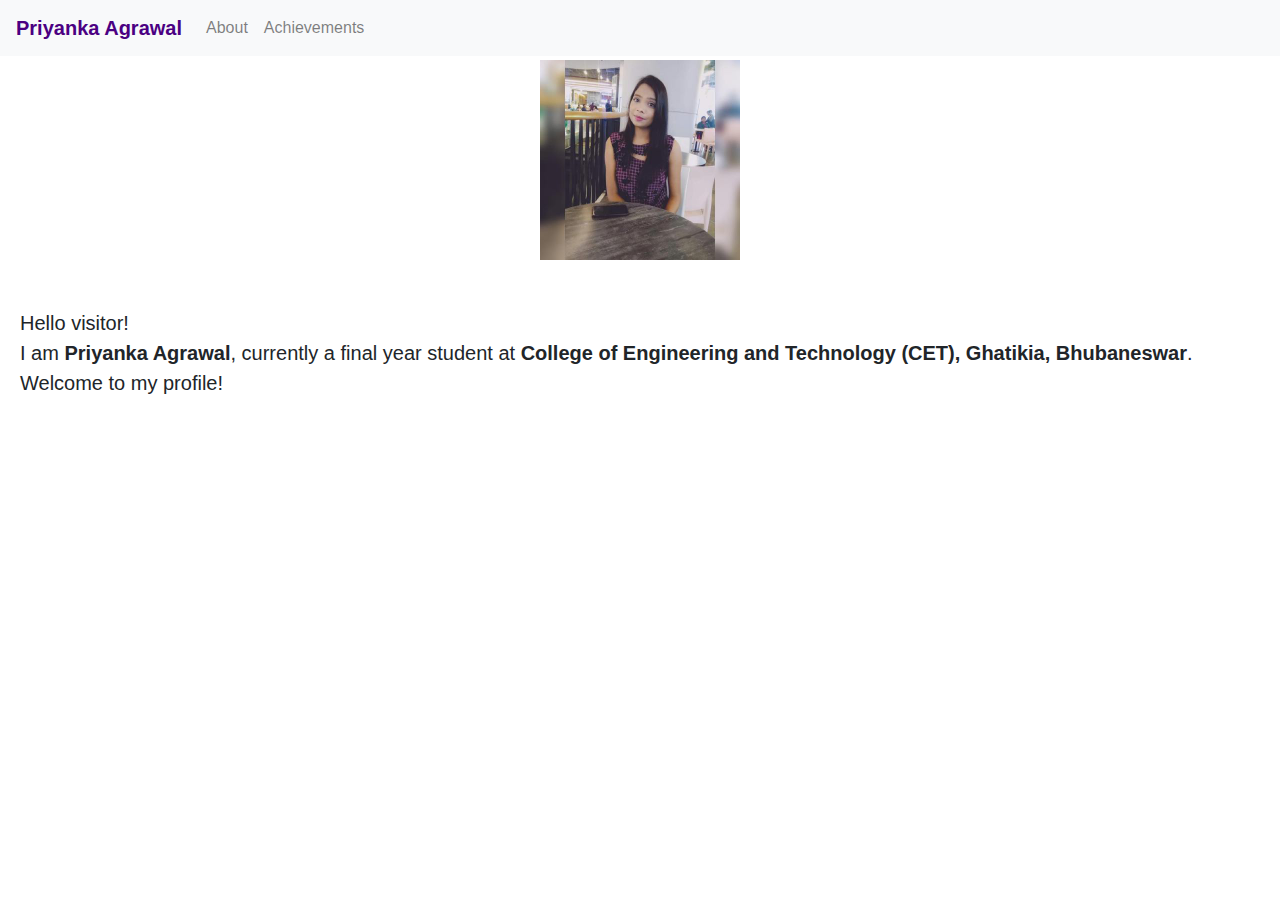
<file: index.html>
<html lang="en">

<head>
    <meta charset="utf-8">
    <meta name="viewport" content="width=device-width, initial-scale=1, minimum-scale=1, maximum-scale=1" />

    <!-- Bootstrap CSS -->
    <link rel="stylesheet" href="https://maxcdn.bootstrapcdn.com/bootstrap/4.0.0/css/bootstrap.min.css" integrity="sha384-Gn5384xqQ1aoWXA+058RXPxPg6fy4IWvTNh0E263XmFcJlSAwiGgFAW/dAiS6JXm" crossorigin="anonymous">

    <link href="./static/css/style.css" rel="stylesheet">
    <link rel="icon" href="./static/images/pa.jpg">

    <title>Priyanka Agrawal</title>
</head>

<body>

    <nav class="navbar navbar-expand-lg fixed-top navbar-light bg-light">
        <a class="navbar-brand" href="/">
            <span style="font-weight: 600; color: indigo;">Priyanka Agrawal</span>
        </a>
        <button class="navbar-toggler" type="button" data-toggle="collapse" data-target="#navbarToggle" aria-controls="navbarToggle" aria-expanded="false" aria-label="Toggle navigation">
        <span class="navbar-toggler-icon"></span>
    </button>
        <div class="collapse navbar-collapse" id="navbarToggle">
            <div class="navbar-nav mr-auto">
                <a class="nav-item nav-link" href="./about.html">About</a>
                <a class="nav-item nav-link" href="./achievements.html">Achievements</a>
            </div>
            <!-- Navbar Right Side -->
            <div class="navbar-nav">
            </div>
        </div>
    </nav>

    <div class="body-container mb-5">
        <div style="width: 100%;text-align:center;">
            <img src="./static/images/pa.jpg" width="200px" height="200px" alt="">
        </div>
        <div class="home-intro mt-5">
            Hello visitor! <br> I am <b>Priyanka Agrawal</b>, currently a final year student at
            <b>College of Engineering and Technology (CET), Ghatikia, Bhubaneswar</b>.<br> Welcome to my profile!<br>
            </p>
        </div>

        <!-- Optional JavaScript -->
        <!-- jQuery first, then Popper.js, then Bootstrap JS -->
        <script src="https://code.jquery.com/jquery-3.2.1.slim.min.js" integrity="sha384-KJ3o2DKtIkvYIK3UENzmM7KCkRr/rE9/Qpg6aAZGJwFDMVNA/GpGFF93hXpG5KkN" crossorigin="anonymous"></script>
        <script src="https://cdnjs.cloudflare.com/ajax/libs/popper.js/1.12.9/umd/popper.min.js" integrity="sha384-ApNbgh9B+Y1QKtv3Rn7W3mgPxhU9K/ScQsAP7hUibX39j7fakFPskvXusvfa0b4Q" crossorigin="anonymous"></script>
        <script src="https://maxcdn.bootstrapcdn.com/bootstrap/4.0.0/js/bootstrap.min.js" integrity="sha384-JZR6Spejh4U02d8jOt6vLEHfe/JQGiRRSQQxSfFWpi1MquVdAyjUar5+76PVCmYl" crossorigin="anonymous"></script>
        <script>
            window.addEventListener("hashchange", function() {
                scrollBy(0, -60)
            });
        </script>
</body>

</html>
</file>
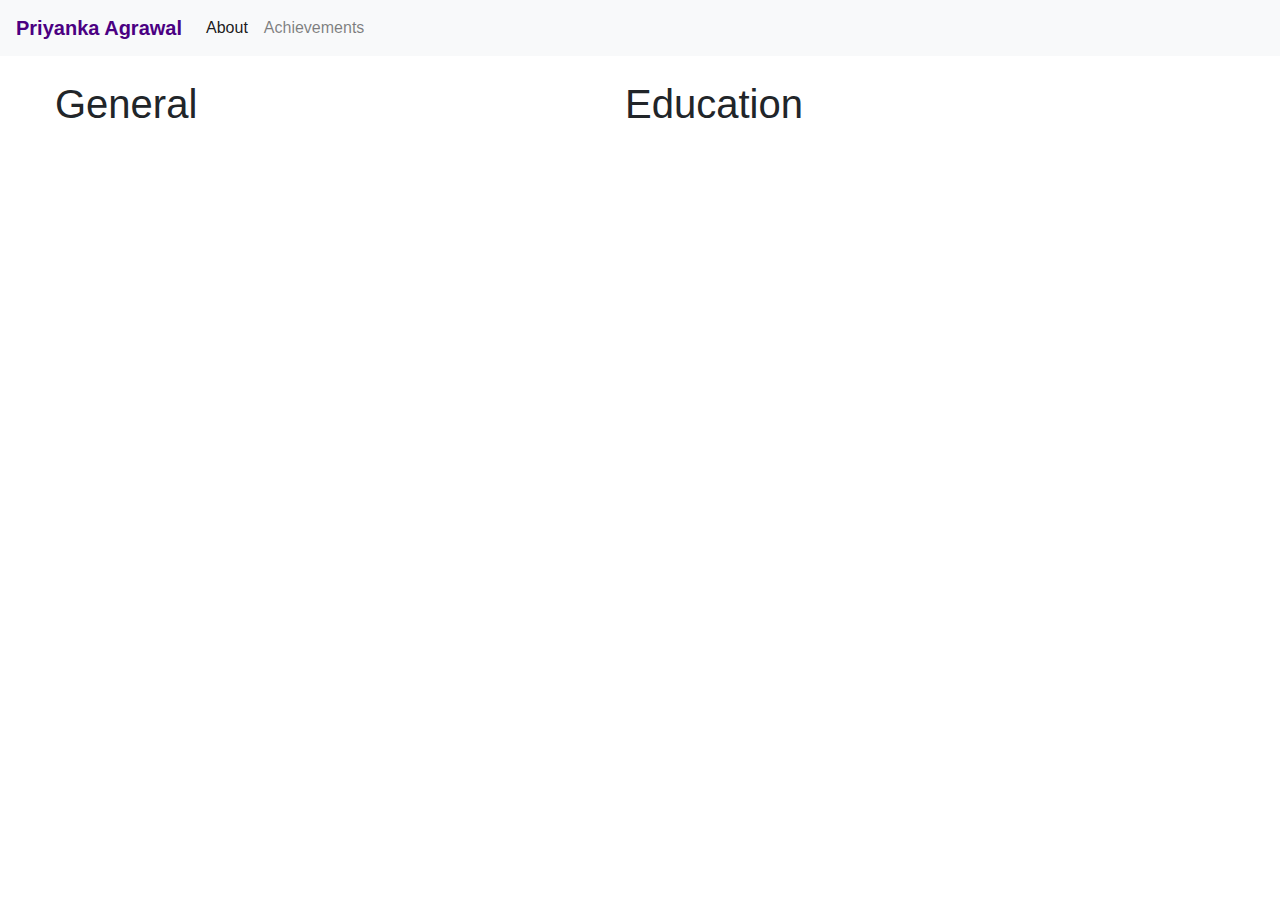
<file: about.html>
<html lang="en">

<head>
    <meta charset="utf-8">
    <meta name="viewport" content="width=device-width, initial-scale=1, minimum-scale=1, maximum-scale=1" />

    <!-- Bootstrap CSS -->
    <link rel="stylesheet" href="https://maxcdn.bootstrapcdn.com/bootstrap/4.0.0/css/bootstrap.min.css" integrity="sha384-Gn5384xqQ1aoWXA+058RXPxPg6fy4IWvTNh0E263XmFcJlSAwiGgFAW/dAiS6JXm" crossorigin="anonymous">

    <link href="./static/css/style.css" rel="stylesheet">
    <link rel="icon" href="./static/images/pa.jpg">

    <title>Priyanka Agrawal - About</title>
</head>

<body>

    <nav class="navbar navbar-expand-lg fixed-top navbar-light bg-light">
        <a class="navbar-brand" href="/">
            <span style="font-weight: 600; color: indigo;">Priyanka Agrawal</span>
        </a>
        <button class="navbar-toggler" type="button" data-toggle="collapse" data-target="#navbarToggle" aria-controls="navbarToggle" aria-expanded="false" aria-label="Toggle navigation">
        <span class="navbar-toggler-icon"></span>
    </button>
        <div class="collapse navbar-collapse" id="navbarToggle">
            <div class="navbar-nav mr-auto">
                <span class="nav-item nav-link active">About</span>
                <a class="nav-item nav-link" href="./achievements.html">Achievements</a>
            </div>
            <!-- Navbar Right Side -->
            <div class="navbar-nav">
            </div>
        </div>
    </nav>

    <div class="container body-container mb-5">
        <div class="row">
            <div class="col-md-6 col-sm-12">
                <div class="section">
                    <h1>General</h1>
                </div>
            </div>
            <div class="col-md-6 col-sm-12">
                <div class="section">
                    <h1>Education</h1>
                </div>
            </div>
        </div>
    </div>

    <!-- Optional JavaScript -->
    <!-- jQuery first, then Popper.js, then Bootstrap JS -->
    <script src="https://code.jquery.com/jquery-3.2.1.slim.min.js" integrity="sha384-KJ3o2DKtIkvYIK3UENzmM7KCkRr/rE9/Qpg6aAZGJwFDMVNA/GpGFF93hXpG5KkN" crossorigin="anonymous"></script>
    <script src="https://cdnjs.cloudflare.com/ajax/libs/popper.js/1.12.9/umd/popper.min.js" integrity="sha384-ApNbgh9B+Y1QKtv3Rn7W3mgPxhU9K/ScQsAP7hUibX39j7fakFPskvXusvfa0b4Q" crossorigin="anonymous"></script>
    <script src="https://maxcdn.bootstrapcdn.com/bootstrap/4.0.0/js/bootstrap.min.js" integrity="sha384-JZR6Spejh4U02d8jOt6vLEHfe/JQGiRRSQQxSfFWpi1MquVdAyjUar5+76PVCmYl" crossorigin="anonymous"></script>
    <script>
        window.addEventListener("hashchange", function() {
            scrollBy(0, -60)
        });
    </script>
</body>

</html>
</file>
<file: static/css/style.css>
.body-container {
    margin-top: 60px;
    margin-left: 20px;
    margin-right: 20px;
}

.home-intro {
    font-size: 20px;
    width: 100%;
    line-height: 1.5;
}

.section {
    padding: 20px;
}
</file>
